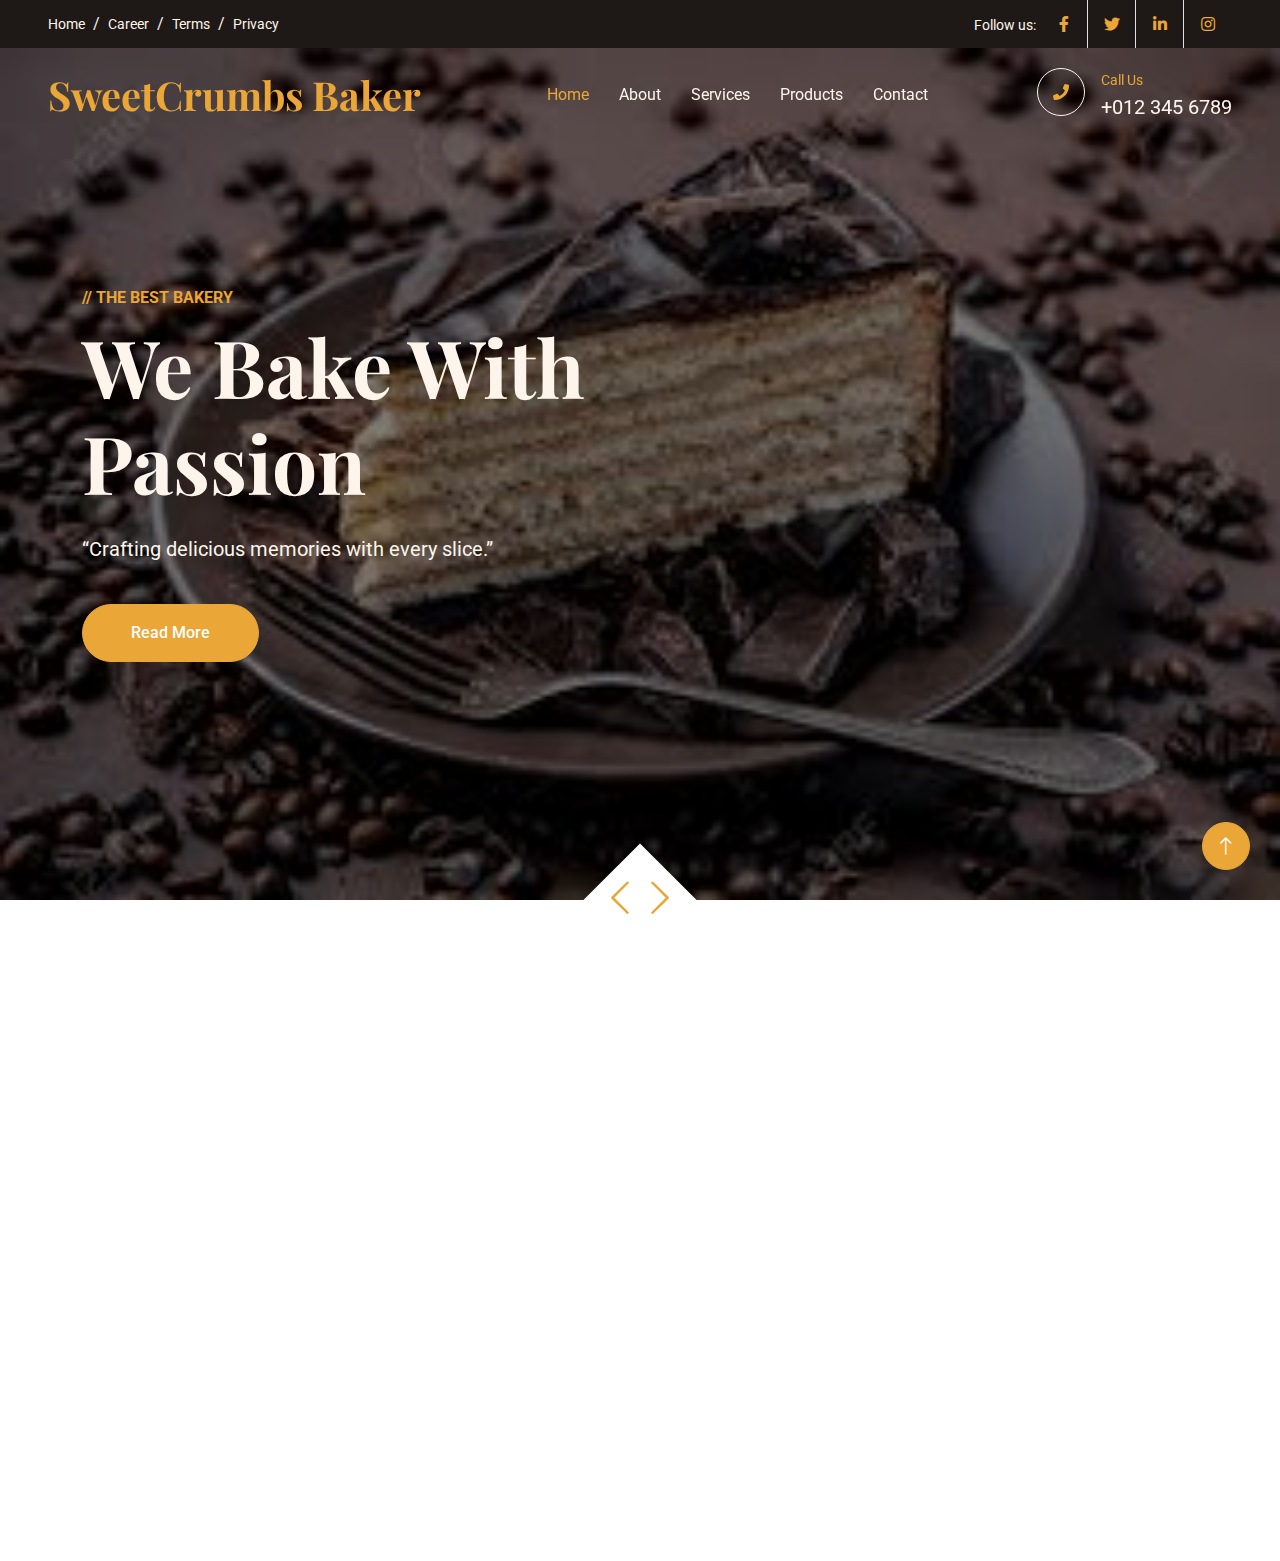
<file: baker-1.0.0/index.html>
<!DOCTYPE html>
<html lang="en">

<head>
    <meta charset="utf-8">
    <title>Baker - Bakery Website Template</title>
    <meta content="width=device-width, initial-scale=1.0" name="viewport">
    <meta content="" name="keywords">
    <meta content="" name="description">

    <!-- Favicon -->
    <link href="img/favicon.ico" rel="icon">

    <!-- Google Web Fonts -->
    <link rel="preconnect" href="https://fonts.googleapis.com">
    <link rel="preconnect" href="https://fonts.gstatic.com" crossorigin>
    <link href="https://fonts.googleapis.com/css2?family=Roboto:wght@400;500&family=Playfair+Display:wght@600;700&display=swap" rel="stylesheet"> 

    <!-- Icon Font Stylesheet -->
    <link href="https://cdnjs.cloudflare.com/ajax/libs/font-awesome/5.10.0/css/all.min.css" rel="stylesheet">
    <link href="https://cdn.jsdelivr.net/npm/bootstrap-icons@1.4.1/font/bootstrap-icons.css" rel="stylesheet">

    <!-- Libraries Stylesheet -->
    <link href="lib/animate/animate.min.css" rel="stylesheet">
    <link href="lib/owlcarousel/assets/owl.carousel.min.css" rel="stylesheet">

    <!-- Customized Bootstrap Stylesheet -->
    <link href="css/bootstrap.min.css" rel="stylesheet">

    <!-- Template Stylesheet -->
    <link href="css/style.css" rel="stylesheet">
</head>

<body>
    <!-- Spinner Start -->
    <div id="spinner" class="show bg-white position-fixed translate-middle w-100 vh-100 top-50 start-50 d-flex align-items-center justify-content-center">
        <div class="spinner-grow text-primary" role="status"></div>
    </div>
    <!-- Spinner End -->


    <!-- Topbar Start -->
    <div class="container-fluid top-bar bg-dark text-light px-0 wow fadeIn" data-wow-delay="0.1s">
        <div class="row gx-0 align-items-center d-none d-lg-flex">
            <div class="col-lg-6 px-5 text-start">
                <ol class="breadcrumb mb-0">
                    <li class="breadcrumb-item"><a class="small text-light" href="#">Home</a></li>
                    <li class="breadcrumb-item"><a class="small text-light" href="#">Career</a></li>
                    <li class="breadcrumb-item"><a class="small text-light" href="#">Terms</a></li>
                    <li class="breadcrumb-item"><a class="small text-light" href="#">Privacy</a></li>
                </ol>
            </div>
            <div class="col-lg-6 px-5 text-end">
                <small>Follow us:</small>
                <div class="h-100 d-inline-flex align-items-center">
                    <a class="btn-lg-square text-primary border-end rounded-0" href=""><i class="fab fa-facebook-f"></i></a>
                    <a class="btn-lg-square text-primary border-end rounded-0" href=""><i class="fab fa-twitter"></i></a>
                    <a class="btn-lg-square text-primary border-end rounded-0" href=""><i class="fab fa-linkedin-in"></i></a>
                    <a class="btn-lg-square text-primary pe-0" href=""><i class="fab fa-instagram"></i></a>
                </div>
            </div>
        </div>
    </div>
    <!-- Topbar End -->


    <!-- Navbar Start -->
    <nav class="navbar navbar-expand-lg navbar-dark fixed-top py-lg-0 px-lg-5 wow fadeIn" data-wow-delay="0.1s">
        <a href="index.html" class="navbar-brand ms-4 ms-lg-0">
            <h1 class="text-primary m-0">SweetCrumbs Baker</h1>
        </a>
        <button type="button" class="navbar-toggler me-4" data-bs-toggle="collapse" data-bs-target="#navbarCollapse">
            <span class="navbar-toggler-icon"></span>
        </button>
        <div class="collapse navbar-collapse" id="navbarCollapse">
            <div class="navbar-nav mx-auto p-4 p-lg-0">
                <a href="index.html" class="nav-item nav-link active">Home</a>
                <a href="about.html" class="nav-item nav-link">About</a>
                <a href="service.html" class="nav-item nav-link">Services</a>
                <a href="product.html" class="nav-item nav-link">Products</a>
                <a href="contact.html" class="nav-item nav-link">Contact</a>
            </div>
            <div class=" d-none d-lg-flex">
                <div class="flex-shrink-0 btn-lg-square border border-light rounded-circle">
                    <i class="fa fa-phone text-primary"></i>
                </div>
                <div class="ps-3">
                    <small class="text-primary mb-0">Call Us</small>
                    <p class="text-light fs-5 mb-0">+012 345 6789</p>
                </div>
            </div>
        </div>
    </nav>
    <!-- Navbar End -->


    <!-- Carousel Start -->
    <div class="container-fluid p-0 pb-5 wow fadeIn" data-wow-delay="0.1s">
        <div class="owl-carousel header-carousel position-relative">
            <div class="owl-carousel-item position-relative">
                <img class="img-fluid" src="cake.jpeg" alt="">
                <div class="owl-carousel-inner">
                    <div class="container">
                        <div class="row justify-content-start">
                            <div class="col-lg-8">
                                <p class="text-primary text-uppercase fw-bold mb-2">// The Best Bakery</p>
                                <h1 class="display-1 text-light mb-4 animated slideInDown">We Bake With Passion</h1>
                                <p class="text-light fs-5 mb-4 pb-3">“Crafting delicious memories with every slice.”</p>
                                <a href="" class="btn btn-primary rounded-pill py-3 px-5">Read More</a>
                            </div>
                        </div>
                    </div>
                </div>
            </div>
            <div class="owl-carousel-item position-relative">
                <img class="img-fluid" src="cake2.jpeg" alt="">
                <div class="owl-carousel-inner">
                    <div class="container">
                        <div class="row justify-content-start">
                            <div class="col-lg-8">
                                <p class="text-primary text-uppercase fw-bold mb-2">// The Best Bakery</p>
                                <h1 class="display-1 text-light mb-4 animated slideInDown">We Bake With Passion</h1>
                                <p class="text-light fs-5 mb-4 pb-3">“Your daily dose of sweetness, baked with love.”</p>
                                <a href="" class="btn btn-primary rounded-pill py-3 px-5">Read More</a>
                            </div>
                        </div>
                    </div>
                </div>
            </div>
        </div>
    </div>
    <!-- Carousel End -->
<!-- Footer Start -->
    <div class="container-fluid bg-dark text-light footer my-6 mb-0 py-5 wow fadeIn" data-wow-delay="0.1s">
        <div class="container py-5">
            <div class="row g-5">
                <div class="col-lg-3 col-md-6">
                    <h4 class="text-light mb-4">Office Address</h4>
                    <p class="mb-2"><i class="fa fa-map-marker-alt me-3"></i>123 Street, New York, USA</p>
                    <p class="mb-2"><i class="fa fa-phone-alt me-3"></i>+012 345 67890</p>
                    <p class="mb-2"><i class="fa fa-envelope me-3"></i>info@example.com</p>
                    <div class="d-flex pt-2">
                        <a class="btn btn-square btn-outline-light rounded-circle me-1" href=""><i class="fab fa-twitter"></i></a>
                        <a class="btn btn-square btn-outline-light rounded-circle me-1" href=""><i class="fab fa-facebook-f"></i></a>
                        <a class="btn btn-square btn-outline-light rounded-circle me-1" href=""><i class="fab fa-youtube"></i></a>
                        <a class="btn btn-square btn-outline-light rounded-circle me-0" href=""><i class="fab fa-linkedin-in"></i></a>
                    </div>
                </div>
                <div class="col-lg-3 col-md-6">
                    <h4 class="text-light mb-4">Quick Links</h4>
                    <a class="btn btn-link" href="">About Us</a>
                    <a class="btn btn-link" href="">Contact Us</a>
                    <a class="btn btn-link" href="">Our Services</a>
                    <a class="btn btn-link" href="">Terms & Condition</a>
                    <a class="btn btn-link" href="">Support</a>
                </div>
                <div class="col-lg-3 col-md-6">
                    <h4 class="text-light mb-4">Quick Links</h4>
                    <a class="btn btn-link" href="">About Us</a>
                    <a class="btn btn-link" href="">Contact Us</a>
                    <a class="btn btn-link" href="">Our Services</a>
                    <a class="btn btn-link" href="">Terms & Condition</a>
                    <a class="btn btn-link" href="">Support</a>
                </div>
                <div class="col-lg-3 col-md-6">
                    <h4 class="text-light mb-4">Photo Gallery</h4>
                    <div class="row g-2">
                        <div class="col-4">
                            <img class="img-fluid bg-light rounded p-1" src="img/product-1.jpg" alt="Image">
                        </div>
                        <div class="col-4">
                            <img class="img-fluid bg-light rounded p-1" src="img/product-2.jpg" alt="Image">
                        </div>
                        <div class="col-4">
                            <img class="img-fluid bg-light rounded p-1" src="img/product-3.jpg" alt="Image">
                        </div>
                        <div class="col-4">
                            <img class="img-fluid bg-light rounded p-1" src="img/product-2.jpg" alt="Image">
                        </div>
                        <div class="col-4">
                            <img class="img-fluid bg-light rounded p-1" src="img/product-3.jpg" alt="Image">
                        </div>
                        <div class="col-4">
                            <img class="img-fluid bg-light rounded p-1" src="img/product-1.jpg" alt="Image">
                        </div>
                    </div>
                </div>
            </div>
        </div>
    </div>
    <!-- Footer End -->


    <!-- Copyright Start -->
    <div class="container-fluid copyright text-light py-4 wow fadeIn" data-wow-delay="0.1s">
        <div class="container">
            <div class="row">
                <div class="col-md-6 text-center text-md-start mb-3 mb-md-0">
                    &copy; <a href="#"> Sweet Crumbs Bakery</a>, All Right Reserved.
                </div>
                
            </div>
        </div>
    </div>
    <!-- Copyright End -->


    <!-- Back to Top -->
    <a href="#" class="btn btn-lg btn-primary btn-lg-square rounded-circle back-to-top"><i class="bi bi-arrow-up"></i></a>


    <!-- JavaScript Libraries -->
    <script src="https://code.jquery.com/jquery-3.4.1.min.js"></script>
    <script src="https://cdn.jsdelivr.net/npm/bootstrap@5.0.0/dist/js/bootstrap.bundle.min.js"></script>
    <script src="lib/wow/wow.min.js"></script>
    <script src="lib/easing/easing.min.js"></script>
    <script src="lib/waypoints/waypoints.min.js"></script>
    <script src="lib/counterup/counterup.min.js"></script>
    <script src="lib/owlcarousel/owl.carousel.min.js"></script>

    <!-- Template Javascript -->
    <script src="js/main.js"></script>
</body>

</html>
</file>
<file: baker-1.0.0/css/style.css>
/********** Template CSS **********/
:root {
    --primary: #EAA636;
    --secondary: #545454;
    --light: #FDF5EB;
    --dark: #1E1916;
}

h4,
h5,
h6,
.h4,
.h5,
.h6 {
    font-weight: 600 !important;
}

.py-6 {
    padding-top: 6rem;
    padding-bottom: 6rem;
}

.my-6 {
    margin-top: 6rem;
    margin-bottom: 6rem;
}

.back-to-top {
    position: fixed;
    display: none;
    right: 30px;
    bottom: 30px;
    z-index: 99;
}


/*** Spinner ***/
#spinner {
    opacity: 0;
    visibility: hidden;
    transition: opacity .5s ease-out, visibility 0s linear .5s;
    z-index: 99999;
}

#spinner.show {
    transition: opacity .5s ease-out, visibility 0s linear 0s;
    visibility: visible;
    opacity: 1;
}


/*** Button ***/
.btn {
    font-weight: 500;
    transition: .5s;
}

.btn.btn-primary {
    color: #FFFFFF;
}

.btn-square {
    width: 38px;
    height: 38px;
}

.btn-sm-square {
    width: 32px;
    height: 32px;
}

.btn-lg-square {
    width: 48px;
    height: 48px;
}

.btn-square,
.btn-sm-square,
.btn-lg-square {
    padding: 0;
    display: flex;
    align-items: center;
    justify-content: center;
    font-weight: normal;
}




.navbar .navbar-nav .nav-link {
    padding: 35px 15px;
    color: var(--light);
    outline: none;
}

.navbar .navbar-nav .nav-link:hover,
.navbar .navbar-nav .nav-link.active {
    color: var(--primary);
}

.navbar.fixed-top {
    transition: .5s;
}

@media (max-width: 991.98px) {
    .navbar .navbar-nav {
        margin-top: 10px;
        border-top: 1px solid rgba(255, 255, 255, .3);
        background: var(--dark);
    }

    .navbar .navbar-nav .nav-link {
        padding: 10px 0;
    }
}




/*** Header ***/
.header-carousel .owl-carousel-inner {
    position: absolute;
    width: 100%;
    height: 100%;
    top: 0;
    left: 0;
    display: flex;
    align-items: center;
    background: rgba(0, 0, 0, .5);
}

@media (max-width: 768px) {
    .header-carousel .owl-carousel-item {
        position: relative;
        min-height: 600px;
    }

    .header-carousel .owl-carousel-item img {
        position: absolute;
        width: 100%;
        height: 100%;
        object-fit: cover;
    }

    .header-carousel .owl-carousel-item p {
        font-size: 16px !important;
    }
}

.header-carousel .owl-nav {
    position: relative;
    width: 80px;
    height: 80px;
    margin: -40px auto 0 auto;
    display: flex;
    justify-content: center;
    align-items: center;
}

.header-carousel .owl-nav::before {
    position: absolute;
    content: "";
    width: 100%;
    height: 100%;
    top: 0;
    left: 0;
    background: #FFFFFF;
    transform: rotate(45deg);
}

.header-carousel .owl-nav .owl-prev,
.header-carousel .owl-nav .owl-next {
    position: relative;
    font-size: 40px;
    color: var(--primary);
    transition: .5s;
    z-index: 1;
}

.header-carousel .owl-nav .owl-prev:hover,
.header-carousel .owl-nav .owl-next:hover {
    color: var(--dark);
}

.page-header {
    margin-bottom: 6rem;
    background: linear-gradient(rgba(0, 0, 0, .5), rgba(0, 0, 0, .5)), url(../img/carousel-1.jpg) center center no-repeat;
    background-size: cover;
}

.breadcrumb-item+.breadcrumb-item::before {
    color: var(--light);
}


/*** Facts ***/
.fact-item {
    transition: .5s;
}

.fact-item:hover {
    margin-top: -10px;
    background: #FFFFFF !important;
    box-shadow: 0 0 45px rgba(0, 0, 0, .07);
}


/*** About ***/
.img-twice::before {
    position: absolute;
    content: "";
    width: 60%;
    height: 80%;
    top: 10%;
    left: 20%;
    background: var(--primary);
    border: 25px solid var(--light);
    border-radius: 6px;
    z-index: -1;
}


/*** Product ***/
.product-item {
    transition: .5s;
}

.product-item:hover {
    background: var(--primary) !important;
}

.product-item:hover * {
    color: var(--light);
}

.product-item:hover .border-primary {
    border-color: var(--light) !important;
}

.product-item .product-overlay {
    position: absolute;
    width: 100%;
    height: 0;
    top: 0;
    left: 0;
    display: flex;
    align-items: center;
    justify-content: center;
    background: rgba(0, 0, 0, .5);
    overflow: hidden;
    opacity: 0;
    transition: .5s;
}

.product-item:hover .product-overlay {
    height: 100%;
    opacity: 1;
}

/*** Footer ***/
.footer .btn.btn-link {
    display: block;
    margin-bottom: 5px;
    padding: 0;
    text-align: left;
    color: var(--light);
    font-weight: normal;
    text-transform: capitalize;
    transition: .3s;
}

.footer .btn.btn-link::before {
    position: relative;
    content: "\f105";
    font-family: "Font Awesome 5 Free";
    font-weight: 900;
    color: var(--light);
    margin-right: 10px;
}

.footer .btn.btn-link:hover {
    color: var(--primary);
    letter-spacing: 1px;
    box-shadow: none;
}

.copyright {
    background: #111111;
}

.copyright a {
    color: var(--primary);
}

.copyright a:hover {
    color: var(--light);
}
</file>
